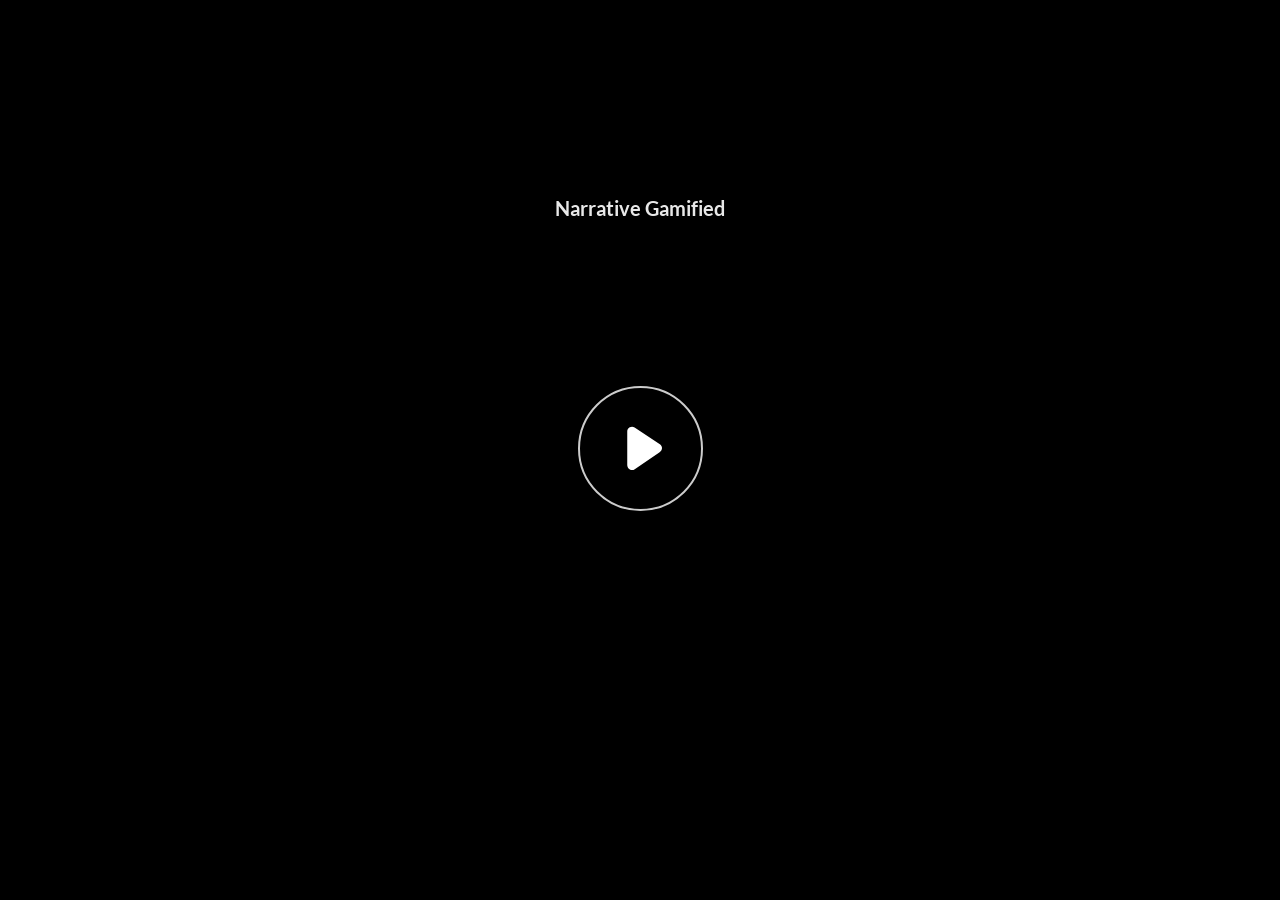
<file: index.html>
﻿<!doctype html>
<html lang="en-US">
<head>
  <meta charset="utf-8">
  <!-- Created using Storyline 360 - http://www.articulate.com  -->
  <!-- version: 3.77.30587.0 -->
  <title>Narrative Gamified</title>
  <meta http-equiv="x-ua-compatible" content="IE=edge"/>
  <meta name="viewport" content="width=device-width,initial-scale=1,user-scalable=no,shrink-to-fit=no,minimal-ui"/>
  <meta name="apple-mobile-web-app-capable" content="yes"/>
  <style>
    html, body { height: 100%; padding: 0; margin: 0 }
    #app { height: 100%; width: 100%; }
  </style>

  <script>
    window.DS = {};
    window.globals = {
      DATA_PATH_BASE: '',
      HAS_FRAME: true,
      HAS_SLIDE: true,

      lmsPresent: false,
      tinCanPresent: false,
      cmi5Present: false,
      aoSupport: false,
      scale: 'noscale',
      captureRc: false,
      browserSize: 'optimal',
      bgColor: '#0C1C30',
      features: 'AccessibleVideo,ConnectionMessages,DropIn1,DropIn2,FullScreenToggle,LayerPresentAsDialog,MultipleQuizTracking,PlayerSpeedControl,StreamingVideo,UpdatedThemeEditor,UseAudioElement,VideoSync',
      themeName: 'unified',
      preloaderColor: '#FFFFFF',
      suppressAnalytics: false,
      productChannel: 'stable',
      publishSource: 'storyline',
      aid: 'auth0|5a1d4d81f391697c5b603525',
      cid: 'b547675c-ba32-413e-951c-3160c783b488',
      playerVersion: '3.77.30587.0',
      publishTimestamp: '2023-07-15T07:41:09.3348003Z',
      maxIosVideoElements: 10,
      connectionSettings: { message: 'You%20are%20offline.%20Trying%20to%20reconnect...', useDarkTheme: false, mode: 'disabled' },

      
      parseParams: function(qs) {
        if (window.globals.parsedParams != null) {
          return window.globals.parsedParams;
        }
        qs = (qs || window.location.search.substr(1)).split('+').join(' ');
        var params = {},
            tokens,
            re = /[?&]?([^=]+)=([^&]*)/g;

        while (tokens = re.exec(qs)) {
          params[decodeURIComponent(tokens[1]).trim()] =
            decodeURIComponent(tokens[2]).trim();
        }
        window.globals.parsedParams = params;
        return params;
      }

    };
  </script>
  <script>
    var isIe11 = ('ActiveXObject' in window || window.MSBlobBuilder != null)
      && window.msCrypto != null && !window.ActiveXObject;
    if (isIe11) {
      window.globals.unsupportedBrowser = true;
      document.write(atob('[base64]'));
    }
  </script>
  
  <script src='html5/lib/scripts/three.min.js' type=text/javascript></script>
  
</head>
<body style="background: #0C1C30" class="cs-HTML theme-unified">
  <!-- 360 -->
  <script>!function(){var e,i=/iPhone/i,o=/iPod/i,n=/iPad/i,t=/\biOS-universal(?:.+)Mac\b/i,r=/\bAndroid(?:.+)Mobile\b/i,a=/Android/i,d=/(?:SD4930UR|\bSilk(?:.+)Mobile\b)/i,p=/Silk/i,l=/Windows Phone/i,u=/\bWindows(?:.+)ARM\b/i,b=/BlackBerry/i,s=/BB10/i,c=/Opera Mini/i,f=/\b(CriOS|Chrome)(?:.+)Mobile/i,h=/Mobile(?:.+)Firefox\b/i,v=function(e){return void 0!==e&&"MacIntel"===e.platform&&"number"==typeof e.maxTouchPoints&&e.maxTouchPoints>1&&"undefined"==typeof MSStream};e=function(e){var m={userAgent:"",platform:"",maxTouchPoints:0};e||"undefined"==typeof navigator?"string"==typeof e?m.userAgent=e:e&&e.userAgent&&(m={userAgent:e.userAgent,platform:e.platform,maxTouchPoints:e.maxTouchPoints||0}):m={userAgent:navigator.userAgent,platform:navigator.platform,maxTouchPoints:navigator.maxTouchPoints||0};var g=m.userAgent,y=g.split("[FBAN");void 0!==y[1]&&(g=y[0]),void 0!==(y=g.split("Twitter"))[1]&&(g=y[0]);var A=function(e){return function(i){return i.test(e)}}(g),w={apple:{phone:A(i)&&!A(l),ipod:A(o),tablet:!A(i)&&(A(n)||v(m))&&!A(l),universal:A(t),device:(A(i)||A(o)||A(n)||A(t)||v(m))&&!A(l)},amazon:{phone:A(d),tablet:!A(d)&&A(p),device:A(d)||A(p)},android:{phone:!A(l)&&A(d)||!A(l)&&A(r),tablet:!A(l)&&!A(d)&&!A(r)&&(A(p)||A(a)),device:!A(l)&&(A(d)||A(p)||A(r)||A(a))||A(/\bokhttp\b/i)},windows:{phone:A(l),tablet:A(u),device:A(l)||A(u)},other:{blackberry:A(b),blackberry10:A(s),opera:A(c),firefox:A(h),chrome:A(f),device:A(b)||A(s)||A(c)||A(h)||A(f)},any:!1,phone:!1,tablet:!1};return w.any=w.apple.device||w.android.device||w.windows.device||w.other.device,w.phone=w.apple.phone||w.android.phone||w.windows.phone,w.tablet=w.apple.tablet||w.android.tablet||w.windows.tablet,w}(),"object"==typeof exports&&"undefined"!=typeof module?module.exports=e:"function"==typeof define&&define.amd?define((function(){return e})):this.isMobile=e}();
    window.isMobile.apple.tablet = window.isMobile.apple.tablet ||
      (navigator.platform === 'MacIntel' && navigator.maxTouchPoints > 1);
    window.isMobile.apple.device = window.isMobile.apple.device || window.isMobile.apple.tablet;
    window.isMobile.tablet = window.isMobile.tablet || window.isMobile.apple.tablet;
    window.isMobile.any = window.isMobile.any || window.isMobile.apple.tablet;
  </script>

  <div id="focus-sink" tabindex="-1"></div>

  <div id="preso"></div>
  <script>
    (function() {

      var classTypes = [ 'desktop', 'mobile', 'phone', 'tablet' ];

      var addDeviceClasses = function(prefix, testObj) {
        var curr, i;
        for (i = 0; i < classTypes.length; i++) {
          curr = classTypes[i];
          if (testObj[curr]) {
            document.body.classList.add(prefix + curr);
          }
        }
      };

      var params = window.globals.parseParams(),
          isDevicePreview = params.devicepreview === '1',
          isPhoneOverride = params.deviceType === 'phone' || (isDevicePreview && params.phone == '1'),
          isTabletOverride = (params.deviceType === 'tablet' || isDevicePreview) && !isPhoneOverride,
          isMobileOverride = isPhoneOverride || isTabletOverride;

      var deviceView = {
        desktop: !window.isMobile.any && !isMobileOverride,
        mobile: window.isMobile.any || isMobileOverride,
        phone: isPhoneOverride || (window.isMobile.phone && !isTabletOverride),
        tablet: isTabletOverride || window.isMobile.tablet
      };

      window.globals.deviceView = deviceView;
      window.isMobile.desktop = !window.isMobile.any;
      window.isMobile.mobile = window.isMobile.any;

      addDeviceClasses('view-', deviceView);

    })();
  </script>
  
  <script src='story_content/user.js' type=text/javascript></script>
  <div class="slide-loader"></div>

  <script>
    var doc = document, loader = doc.body.querySelector('.slide-loader'); [ 1, 2, 3 ].forEach(function(n) { var d = doc.createElement('div'); d.style.backgroundColor = window.globals.preloaderColor; d.classList.add('mobile-loader-dot'); d.classList.add('dot' + n); loader.appendChild(d); });
  </script>

  <div class="mobile-load-title-overlay" style="display: none">
    <div class="mobile-load-title">Narrative Gamified</div>
  </div>

  <div class="mobile-chrome-warning"></div>

  
<style>
  .warn-connection-dialog {
    display: none;
    background: transparent;
    pointer-events: none;
    position: fixed;
    left: 0;
    top: 0;
    width: 100%;
    height: 100%;
    z-index: 999;
  }

  .warn-connection-content {
    border-radius: 4px;
    background: white;
    border: 1px solid #E7E7E7;
    color: #333333;
    box-shadow: 0 2px 4px rgba(0, 0, 0, 0.25);
    transition: all 150ms ease-out;
    position: absolute;
    white-space: nowrap;
  }

  .view-phone.is-landscape .warn-connection-content {
    left: 23px;
    bottom: 23px;
  }

  .view-tablet.is-landscape .warn-connection-content {
    left: 50%;
    top: 20px;
    transform: translateX(-50%);
  }

  .is-portrait .warn-connection-content {
    transform: translate(-50%, calc(-100% - 15px));
  }

  .warn-connection-content p {
    display: inline-block;
    margin: 0 8px 0 0;
    line-height: 33px;
    font-size: 11px;
  }

  .warn-connection-content svg {
    position: relative;
    vertical-align: middle;
    margin: 0 2px 2px 8px;
  }

  .view-desktop .warn-connection-content {
    left: 1.5em;
    bottom: 1.5em;
  }

  .view-desktop .warn-connection-content p {
    font-size: 1.1em;
  }

  .is-offline .warn-connection-dialog {
    display: block;
  }

  .is-offline .cs-panel * {
    pointer-events: none !important;
  }

  .is-offline .cs-panel {
    pointer-events: all !important;
  }

  .is-offline #nav-controls * {
    pointer-events: none !important;
  }

  .is-offline #nav-controls {
    pointer-events: all !important;
  }
</style>

<div class="warn-connection-dialog">
  <div class="warn-connection-content">
    <svg width="17" height="15" viewBox="0 0 17 15" xmlns="http://www.w3.org/2000/svg">
      <path fill="#8F0000" stroke="white" d="M16.07,12.98 L15.88,12.23 L9.51,1.21 C8.97,0.26,7.6,0.26,7.06,1.21 L0.69,12.23 C0.15,13.16,0.81,14.36,1.91,14.36 H14.65 C15.47,14.36,16.05,13.7,16.07,12.98 Z"/>
      <path fill="white" stroke="white" d="M8.58,5.5 C8.35,5.28,8.5,5.35,8.21,5.32 C8.09,5.35,7.97,5.49,7.96,5.67 C7.97,5.79,7.98,5.92,7.98,6.04 L7.98,6.04 C7.99,6.17,8,6.31,8.01,6.43 L8.01,6.44 C8.03,6.92,8.06,7.41,8.09,7.9 L8.09,7.9 C8.12,8.39,8.14,8.88,8.17,9.37 C8.17,9.39,8.18,9.42,8.2,9.44 C8.23,9.46,8.25,9.47,8.28,9.47 C8.31,9.47,8.34,9.46,8.35,9.44 C8.37,9.43,8.38,9.4,8.39,9.35 L8.39,9.34 C8.39,9.24,8.4,9.15,8.4,9.05 L8.4,9.05 C8.41,8.96,8.41,8.86,8.42,8.75 C8.43,8.44,8.45,8.12,8.47,7.81 L8.47,7.81 C8.49,7.49,8.51,7.18,8.53,6.87 C8.55,6.46,8.56,6.05,8.59,5.64 L8.6,5.62 C8.6,5.57,8.59,5.53,8.58,5.5 L8.21,5.32 Z"/>
      <circle fill="white" stroke="white" cx="8.3" cy="11.35" r="0.3"/>
    </svg>
    <p>You are offline. Trying to reconnect...</p>
  </div>
</div>

<script>
  (function() {
    window.DS.connection = {
      warningShown: false,
      assets: {},
      loadingAssetGroup: false,
      retryDelay: 500
    };

    var connectionSettings = window.globals.connectionSettings || {};

    // The `window.globals.features` variable must be set in `webpack.dev.config` when testing locally - it is not enough
    // to have it in the data - but it must be set there as well.
    var useConnectionMessages = window.AbortController != null &&
      window.location.protocol != 'file:' &&
      window.globals.features.indexOf('ConnectionMessages') != -1 &&
      connectionSettings.mode === 'normal';

    window.DS.connection.useConnectionMessages = useConnectionMessages

    var assetCount = 0;
    var checkLoadedId;


    if (useConnectionMessages && connectionSettings != null) {
      var contentEl = document.querySelector('.warn-connection-content');
      var messageEl = contentEl.querySelector('p')

      if (connectionSettings.useDarkTheme) {
        contentEl.style.borderColor = '#BABBBA';
        contentEl.style.backgroundColor = '#282828';
        contentEl.style.color = '#FFFFFF';
      }

      if (connectionSettings.message != null) {
        messageEl.textContent = window.decodeURIComponent(connectionSettings.message);
      }
    }

    function checkAssetsReady() {
      for (var i in DS.connection.assets) {
        if (!DS.connection.assets[i].success) {
          return false;
        }
      }
      return true;
    }

    function stopAssetGroup() {
      if (!useConnectionMessages) { return; }

      assetCount = 0;

      DS.connection.oldAssetGroup = DS.connection.assets;
      DS.connection.assets = {};
      DS.connection.loadingAssetGroup = false;
      clearInterval(checkLoadedId);
    }

    function startAssetGroup() {
      if (!useConnectionMessages) { return; }
      var ticks = 0;
      clearInterval(checkLoadedId);
      checkLoadedId = setInterval(function() {
        var loaded = 0;
        if (assetCount === 0 && loaded === 0) {
          clearInterval(checkLoadedId);
          return;
        }

        for (var i in DS.connection.assets) {
          if (DS.connection.assets[i].success) {
            loaded++;
          }
        }

        if (assetCount === loaded && checkAssetsReady()) {
          for (var i in DS.connection.assets) {
            if (DS.connection.assets[i].action) {
              DS.connection.assets[i].action();
            }
          }
          hideWarning();
          stopAssetGroup();
        }
      }, 100)
    }

    function requiredAsset(url, action, retry, type) {
      if (!useConnectionMessages) { return; }
      if (DS.connection.assets[url]) { return; }

      DS.connection.assets[url] = {
        success: false, action: action, retry: retry, type: type
      };
      assetCount = Object.keys(DS.connection.assets).length;
      if (!DS.connection.loadingAssetGroup) {
        startAssetGroup();
      }
      DS.connection.loadingAssetGroup = true;
    }

    function assetLoaded(url) {
      if (!useConnectionMessages) { return; }
      if (DS.connection.assets[url]) {
        DS.connection.assets[url].success = true;
      }
    }

    function assetFailed(url) {
      if (!useConnectionMessages) { return; }
      if (!DS.connection.assets[url]) {
        if (/\.js$/.test(url) && url.indexOf('transcripts') === -1) {
          setTimeout(function() {
            if (DS.connection.lastSlideLoaded != null) {
              DS.connection.lastSlideLoaded();
            }
          }, DS.connection.retryDelay);
        }
        return;
      }
      if (!DS.connection.warningShown) { showWarning(); }
      if (DS.connection.assets[url].retry) {
        setTimeout(function() {
          if (!DS.connection.assets[url].success) {
            DS.connection.assets[url].retry()
          }
        }, DS.connection.retryDelay);
      }
    }

    function hideWarning() {
      document.body.classList.remove('is-offline');
      DS.connection.warningShown = false;
    }
    DS.connection.hideWarning = hideWarning

    function showWarning(btn) {
      document.body.classList.add('is-offline')
      DS.connection.warningShown = true;
      updateWarningPosition();
    }

    function updateWarningPosition() {
      if (!DS.connection.warningShown) {
        return;
      }

      var isPortrait = document.body.classList.contains('is-portrait');
      var warningEl = document.querySelector('.warn-connection-content');

      if (isPortrait) {
        var slide = document.querySelector('.primary-slide');
        var slideRect = slide.getBoundingClientRect();

        warningEl.style.top = `${slideRect.top}px`
        warningEl.style.left = `${slideRect.left + slideRect.width / 2}px`
      } else {
        warningEl.style.top = null;
        warningEl.style.left = null;
      }

      window.requestAnimationFrame(updateWarningPosition);
    }

    // these will all be noops if the feature flag isn't set in
    // the data and `window.globals.features`
    DS.connection.requiredAsset = requiredAsset;
    DS.connection.assetLoaded = assetLoaded;
    DS.connection.assetFailed = assetFailed;
    DS.connection.stopAssetGroup = stopAssetGroup;
    DS.connection.startAssetGroup = startAssetGroup;
  })();
</script>


  <script>
    
    if (window.autoSpider && window.vInterfaceObject) {
      document.querySelector('.mobile-load-title-overlay').style.display = 'none';
    }
  </script>

  

  <link rel="stylesheet" href="html5/data/css/output.min.css" data-noprefix/>
</body>
<script src="html5/lib/scripts/bootstrapper.min.js"></script>
</html>
</file>
